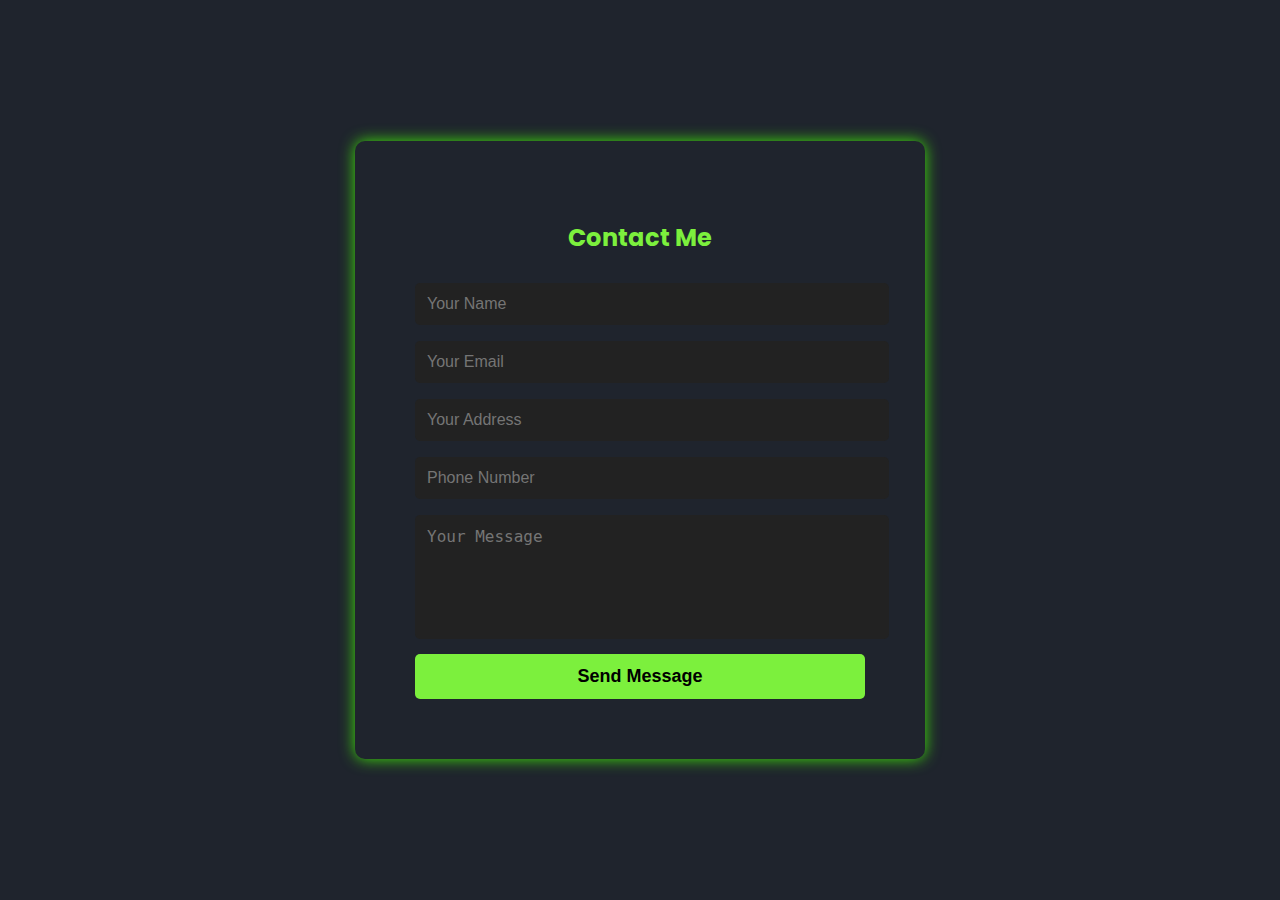
<file: contact.html>
<!DOCTYPE html>
<html lang="en">
<head>
    <meta charset="UTF-8">
    <meta name="viewport" content="width=device-width, initial-scale=1.0">
    <title>Contact section of portfolio</title>
    <link rel="stylesheet" href="contact.css">

</head>
<body>
    
    <div class="contact-section">
        <h2>Contact Me</h2>
        <div action="#" method="post">
            <input type="text" name="name" placeholder="Your Name" required>
            <input type="email" name="email" placeholder="Your Email" required>
            <input type="text" name="address" placeholder="Your Address">
            <input type="tel" name="phone" placeholder="Phone Number">
            <textarea name="message" placeholder="Your Message" required></textarea>
            <button type="submit">Send Message</button>
        </div>
    </div>
</body>
</html>
</file>
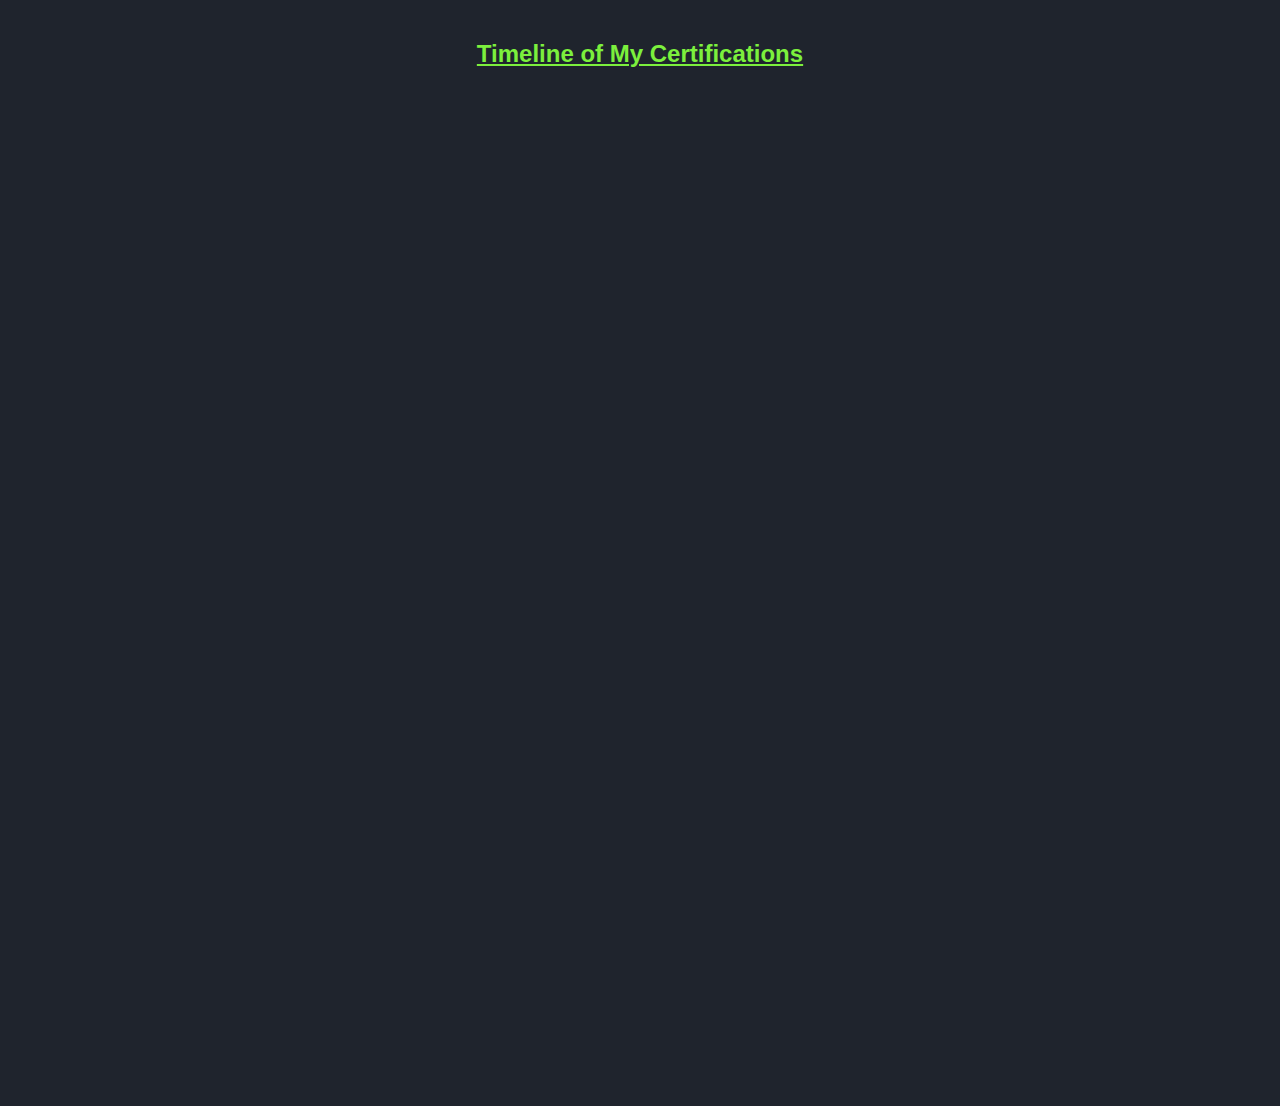
<file: timeline.html>
<!DOCTYPE html>
<html lang="en">
<head>
    <meta charset="UTF-8">
    <meta name="viewport" content="width=device-width, initial-scale=1.0">
    <title>Timelines section of Portfolio</title>
    <link rel="stylesheet" href="timeline.css">
</head>
<body>
  <h2>Timeline of My Certifications</h2>

  <div class="timeline">
    <div class="container left">
      <div class="content">
        <h3>Sep 4, 2024</h3>
        <p>Earned 2nd star in Java on HackerRank.</p>
      </div>
    </div>

    <div class="container right">
      <div class="content">
        <h3>Sep 24, 2024</h3>
        <p>Received Bootcamp Certificate from Let's Upgrade.</p>
      </div>
    </div>

    <div class="container left">
      <div class="content">
        <h3>Oct 2, 2024</h3>
        <p>Completed Task 1 (Calculator) for TechnoHack Internship.</p>
      </div>
    </div>

    <div class="container right">
      <div class="content">
        <h3>Dec 9, 2024</h3>
        <p>NPTEL Certification in Programming in Java – Elite Grade (71%).</p>
      </div>
    </div>

    <div class="container left">
      <div class="content">
        <h3>Jan 27, 2025</h3>
        <p>Postman API Fundamentals Student Expert Certified.</p>
      </div>
    </div>

    <div class="container right">
      <div class="content">
        <h3>Mar 19, 2025</h3>
        <p>Completed Cyber Security Internship with Edunet & IBM SkillBuild.</p>
      </div>
    </div>
  </div>


</body>
</html>
</file>
<file: contact.css>
/* Google Font */
@import url('https://fonts.googleapis.com/css2?family=Poppins:wght@300;400;600&display=swap');

body {
    font-family: 'Poppins', sans-serif;
    margin: 0;
    padding: 0;
    background-color: #1f242d;
    color: #fff;
    display: flex;
    justify-content: center;
    align-items: center;
    height: 100vh;
}



.contact-section {
    background: #1f242d;
    padding:  60px;
    border-radius: 10px;
    box-shadow: 0px 0px 15px rgba(66, 244, 7, 0.916);
    text-align: center;
    width: 900px;
    max-width: 450px;
}

.contact-section h2 {
    font-size: 24px;
    margin-bottom: 20px;
    color: #7cf03d
}


div input,                                                       
div textarea {
    width: 100%;
    padding: 12px;
    margin: 8px 0;
    border: none;
    border-radius: 5px;
    background: #222;
    color: #fff;
    font-size: 16px;
}

div textarea {
    height: 100px;
    resize: none;
}

button {
    width: 100%;
    padding: 12px;
    border: none;
    border-radius: 5px;
    background: #7cf03d;
    color: #000;
    font-size: 18px;
    font-weight: bold;
    cursor: pointer;
    transition: 0.3s;
}

button:hover {
    background: #7cf03d
}
</file>
<file: timeline.css>
* {
    margin: 0;
    padding: 0;
    box-sizing: border-box;
    font-family: 'Roboto', sans-serif;
  }

  body {
    background: #1f242d;
      padding: 40px 20px;
  }

  h2 {
    text-align: center;
    margin-bottom: 50px;
    /*font-size: 2.5rem;*/
    color: #7cf03d;
    text-decoration: underline;
  }

  .timeline {
    position: relative;
    max-width: 1000px;
    margin: auto;
  }

  .timeline::after {
    content: '';
    position: absolute;
    width: 4px;
    background-color: #7cf03d;
    top: 0;
    bottom: 0;
    left: 50%;
    margin-left: -2px;
  }

  .container {
    padding: 20px 30px;
    position: relative;
    background-color: inherit;
    width: 50%;
    opacity: 0;
    transform: translateY(100px);
    animation: fadeSlide 1s ease forwards;
  }

  .container:nth-child(1) { animation-delay: 0.2s; }
  .container:nth-child(2) { animation-delay: 0.4s; }
  .container:nth-child(3) { animation-delay: 0.6s; }
  .container:nth-child(4) { animation-delay: 0.8s; }
  .container:nth-child(5) { animation-delay: 1s; }
  .container:nth-child(6) { animation-delay: 1.2s; }

  @keyframes fadeSlide {
    to {
      opacity: 1;
      transform: translateY(0);
    }
  }

  .left {
    left: 0;
  }

  .right {
    left: 50%;
  }

  .container::after {
    content: "";
    position: absolute;
    width: 20px;
    height: 20px;
    right: -10px;
    background-color: #fff;
    border: 4px solid #7cf03d;
    top: 15px;
    border-radius: 50%;
    z-index: 1;
  }

  .right::after {
    left: -10px;
  }

  .content {
    padding: 20px;
    background-color: white;
    position: relative;
    border-radius: 10px;
    box-shadow: 0 10px 25px rgba(23, 214, 12, 0.968);
    transition: transform 0.3s ease;
  }

  .content:hover {
    transform: translateY(-10px);
  }

  .content h3 {
    color: #7cf03d;
    margin-bottom: 10px;
  }

  .content p {
    color: #555;
    font-size: 1rem;
    line-height: 1.5;
  }

  @media screen and (max-width: 768px) {
    .timeline::after {
      left: 20px;
    }

    .container {
      width: 100%;
      padding-left: 50px;
      padding-right: 25px;
    }

    .container::after {
      left: 15px;
    }

    .right {
      left: 0%;
    }
  }
  .timeline::after {
    content: '';
    position: absolute;
    width: 4px;
    background-color: #7cf03d;
    top: 0;
    bottom: 0;
    left: 50%;
    margin-left: -2px;
    height: 0;
    animation: growLine 1s ease-out forwards;
  }
  
  @keyframes growLine {
    from {
      height: 0;
    }
    to {
      height: 100%;
    }
  }
</file>
